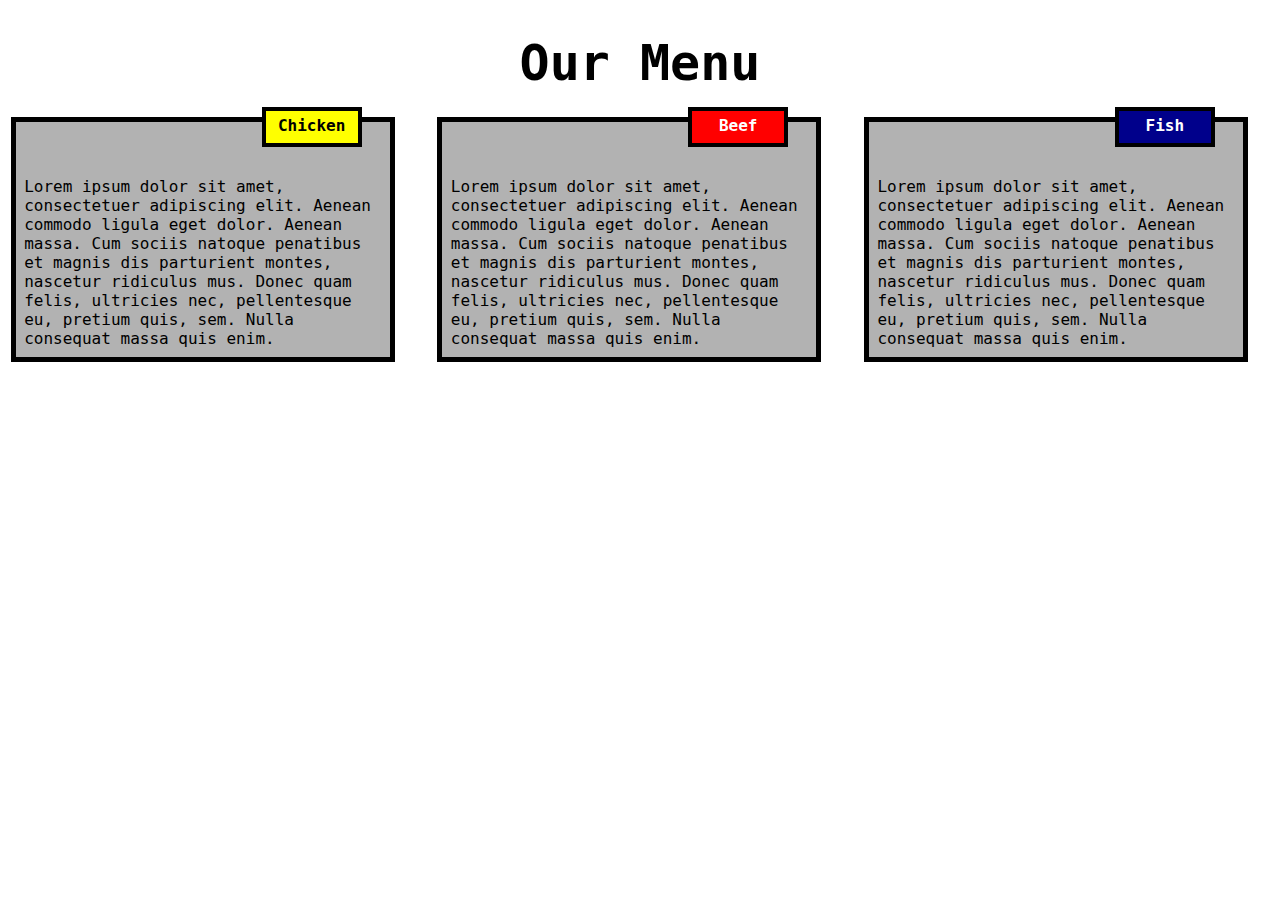
<file: Module2/index.html>
<!DOCTYPE html>
<html>
<head>

<title>Responsive Layout - Assignment Module 2</title>
<meta name="viewport" content="width=device-width, initial-scale=1">
<link rel="stylesheet" type="text/css" href="style.css">

</head>
<body>
<h1>Our Menu</h1>



  <div class="col-lg-4 col-md-6 col-sm-12">
  	<div class="box">
  		<p class="content-name name1">Chicken</p>
  		<p class="content">Lorem ipsum dolor sit amet, consectetuer adipiscing elit. Aenean commodo ligula eget dolor. Aenean massa. Cum sociis natoque penatibus et magnis dis parturient montes, nascetur ridiculus mus. Donec quam felis, ultricies nec, pellentesque eu, pretium quis, sem. Nulla consequat massa quis enim.</p>
  	</div>
  </div>

  <div class="col-lg-4 col-md-6 col-sm-12">
  	<div class="box">
   		<p class="content-name name2">Beef</p>
   		<p class="content">Lorem ipsum dolor sit amet, consectetuer adipiscing elit. Aenean commodo ligula eget dolor. Aenean massa. Cum sociis natoque penatibus et magnis dis parturient montes, nascetur ridiculus mus. Donec quam felis, ultricies nec, pellentesque eu, pretium quis, sem. Nulla consequat massa quis enim.</p>
  	</div>
  </div>

  <div class="col-lg-4 col-md-12 col-sm-12">
  	<div class="box">
  		<p class="content-name name3">Fish</p>
  		<p class="content">Lorem ipsum dolor sit amet, consectetuer adipiscing elit. Aenean commodo ligula eget dolor. Aenean massa. Cum sociis natoque penatibus et magnis dis parturient montes, nascetur ridiculus mus. Donec quam felis, ultricies nec, pellentesque eu, pretium quis, sem. Nulla consequat massa quis enim.</p>
  	</div>	
  </div>

</body>
</html>
</file>
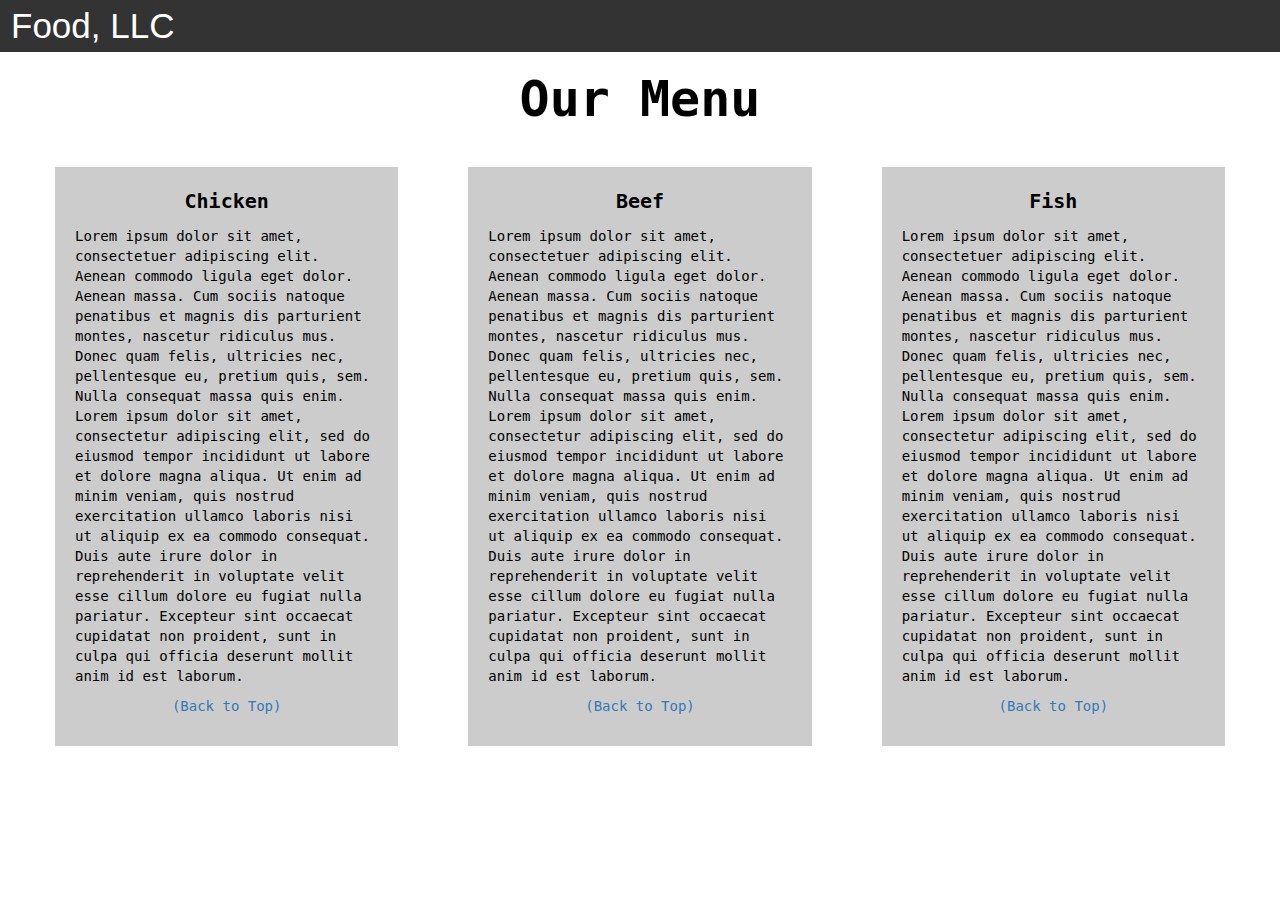
<file: Module3/index.html>
<!DOCTYPE html>
<html>
<head>

<title>Module 3 - Assignment</title>

  <meta name="viewport" content="width=device-width, initial-scale=1">
  <link rel="stylesheet" href="https://maxcdn.bootstrapcdn.com/bootstrap/3.3.7/css/bootstrap.min.css">
  <script src="https://ajax.googleapis.com/ajax/libs/jquery/3.3.1/jquery.min.js"></script>
  <script src="https://maxcdn.bootstrapcdn.com/bootstrap/3.3.7/js/bootstrap.min.js"></script>

</head>

<meta name="viewport" content="width=device-width, initial-scale=1">
<link rel="stylesheet" type="text/css" href="style.css">



<body>


<nav class="navbar" id="top">
  <div class="container-fluid">

    <div class="navbar-header">
      <button type="button" class="navbar-toggle" data-toggle="collapse" data-target="#myNavbar">
        <span class="icon-bar"></span>
        <span class="icon-bar"></span>
        <span class="icon-bar"></span> 
      </button>
      <a class="navbar-brand" href="#">Food, LLC</a>
    </div>

    <div class="collapse" id="myNavbar">
      <ul class="nav navbar-nav visible-xs">
        <li><a class="menu-item" href="#chicken">Chicken</a></li>
        <li><a class="menu-item" href="#beef">Beef</a></li> 
        <li><a class="menu-item" href="#fish">Fish</a></li> 
      </ul>
    </div>

  </div>
</nav>

<h1 class="main-title">Our Menu</h1>



<div class="row">

  <div class="col-lg-4 col-md-6 col-sm-12">
    <div class="content-box">
      <p class="item-name" id="chicken">Chicken</p>
      <p>Lorem ipsum dolor sit amet, consectetuer adipiscing elit. Aenean commodo ligula eget dolor. Aenean massa. Cum sociis natoque penatibus et magnis dis parturient montes, nascetur ridiculus mus. Donec quam felis, ultricies nec, pellentesque eu, pretium quis, sem. Nulla consequat massa quis enim. Lorem ipsum dolor sit amet, consectetur adipiscing elit, sed do eiusmod tempor incididunt ut labore et dolore magna aliqua. Ut enim ad minim veniam, quis nostrud exercitation ullamco laboris nisi ut aliquip ex ea commodo consequat. Duis aute irure dolor in reprehenderit in voluptate velit esse cillum dolore eu fugiat nulla pariatur. Excepteur sint occaecat cupidatat non proident, sunt in culpa qui officia deserunt mollit anim id est laborum.<br><center><a href="#top">(Back to Top)</a></center></p>
    </div>
  </div>

  <div class="col-lg-4 col-md-6 col-sm-12">
    <div class="content-box">
      <p class="item-name" id="beef">Beef</p>
      <p>Lorem ipsum dolor sit amet, consectetuer adipiscing elit. Aenean commodo ligula eget dolor. Aenean massa. Cum sociis natoque penatibus et magnis dis parturient montes, nascetur ridiculus mus. Donec quam felis, ultricies nec, pellentesque eu, pretium quis, sem. Nulla consequat massa quis enim. Lorem ipsum dolor sit amet, consectetur adipiscing elit, sed do eiusmod tempor incididunt ut labore et dolore magna aliqua. Ut enim ad minim veniam, quis nostrud exercitation ullamco laboris nisi ut aliquip ex ea commodo consequat. Duis aute irure dolor in reprehenderit in voluptate velit esse cillum dolore eu fugiat nulla pariatur. Excepteur sint occaecat cupidatat non proident, sunt in culpa qui officia deserunt mollit anim id est laborum.<br><center><a href="#top">(Back to Top)</a></center></p>
    </div>
  </div>


  <div class="col-lg-4 col-md-12 col-sm-12">
    <div class="content-box">
      <p class="item-name" id="fish">Fish</p>
      <p>Lorem ipsum dolor sit amet, consectetuer adipiscing elit. Aenean commodo ligula eget dolor. Aenean massa. Cum sociis natoque penatibus et magnis dis parturient montes, nascetur ridiculus mus. Donec quam felis, ultricies nec, pellentesque eu, pretium quis, sem. Nulla consequat massa quis enim. Lorem ipsum dolor sit amet, consectetur adipiscing elit, sed do eiusmod tempor incididunt ut labore et dolore magna aliqua. Ut enim ad minim veniam, quis nostrud exercitation ullamco laboris nisi ut aliquip ex ea commodo consequat. Duis aute irure dolor in reprehenderit in voluptate velit esse cillum dolore eu fugiat nulla pariatur. Excepteur sint occaecat cupidatat non proident, sunt in culpa qui officia deserunt mollit anim id est laborum.<br><center><a href="#top">(Back to Top)</a></center></p>
    </div>
  </div>

</div>


</body>
</html>
</file>
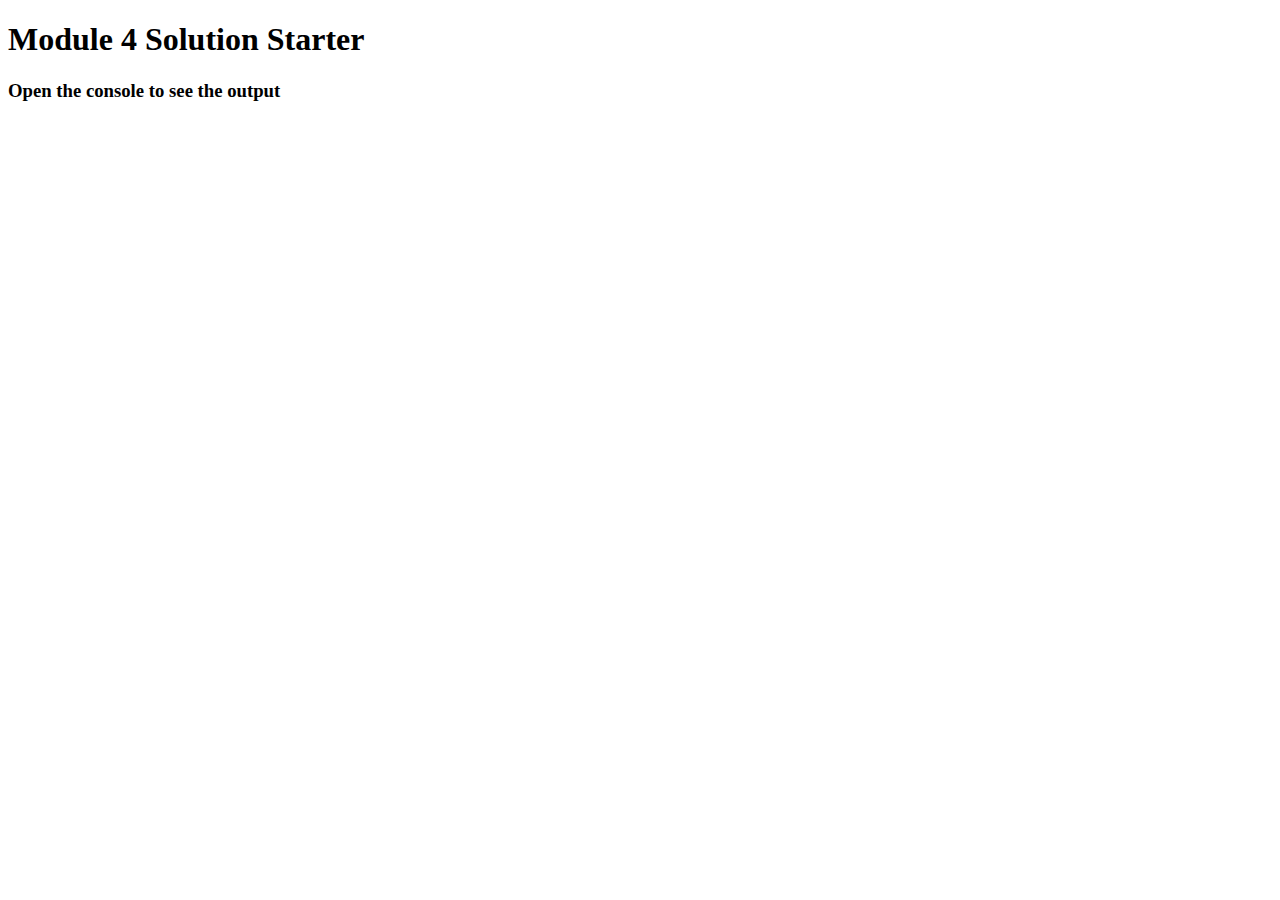
<file: Module4/index.html>
<!DOCTYPE html>
<html>
<head>
  <meta charset="utf-8">
  <title>Module 4 Solution Starter</title>
  <script src="SpeakHello.js"></script>
  <script src="SpeakGoodBye.js"></script>
  <script src="script.js"></script>
</head>
<body>
  <h1>Module 4 Solution Starter</h1>
  <h3>Open the console to see the output</h3>
</body>
</html>
</file>
<file: Module2/style.css>
* {
  box-sizing: border-box;
}

body{
	margin: 0;
	padding: 0;
  font-family: "OCR A Std", monospace;
}

.row{
  margin-top: 5%;
  margin-bottom: 5%;
}

h1 {
  margin-bottom: 15px;
  text-align: center;
  color: #000;
  font-size: 50px;
}


.box{
  width: 100%;
  overflow: none;
}


.content-name{
  overflow: none;
  text-align: center;
  border: 4px solid black;
  width: 100px;
  height: 40px;
  padding: 5px;
  float: right;
  margin-right: 65px;
  margin-top: -10px;
  font-weight: bold;
  position: relative;	
}

.content{
  border: 5px solid black;
  width: 90%;
  height: auto;
  margin: 2.5%;
  color: black
  font-size: 25px;
  padding: 2%;
  padding-top: 55px;
  background-color: rgba(0,0,0,0.3);
}

.name1{
  background-color: #FFFF00;
}

.name2{
  color: white;
  background-color: #FF0000;
}
.name3{
  color: white;
  background-color: #00008B;
}


/********** Large devices only **********/
@media (min-width: 992px) {
  .col-lg-4 {
  	float: left;
    width: 33.33%;
  }
}
/********** Medium devices only **********/
@media (min-width: 768px) and (max-width: 991px) {
  .col-md-6,.col-md-12 {
    float: left;
  }
  .col-md-6 {
    width: 50%;
  }
  .col-md-12 {
    margin-left: -10px;
    width: 100%;
  }
  .name3{
    margin-right: 30px;
    width: 100px;
  }
}

@media (min-width: 0px) and (max-width: 767px) {
  .col-sm-12 {
  	float: left;
    width: 100%;
  }
  .content-name{
    margin-right: 30px;
  }
}
</file>
<file: Module3/style.css>
.container-fluid{
	margin: 0;
	padding: 0;
}

.navbar{
	border-radius: 0px;
	background-color: rgba(0,0,0,0.8);
}

.navbar-brand{
  font-size: 35px;
  color: white;
  padding-left: 25px;
}

.navbar-brand:hover{
	color: white;
}

.nav{
	margin: 0;
	padding: 0;
}

.navbar-nav{
  font-size: 25px;
  text-align: center;
  margin: 0;
  padding: 0;
}

.navbar-toggle{
	border: 2px solid white;
	margin-right: 25px;
}

.icon-bar{
	background-color: white;
}


.main-title{
  margin-bottom: 15px;
  text-align: center;
  color: #000;
  font-size: 50px;
  font-family: "OCR A Std", monospace;
  font-weight: bold;
}

li{
	box-sizing: border-box;
	width: 100%;
}

.menu-item{
	padding: 0;
	margin: 0;
	width: 100%;
	background-color: white;
	border-bottom: 1px solid black;
	color: black;
	display: block;
}

.menu-item:hover{
	background-color: rgba(0,0,0,0.9);
	color: rgba(0,0,0,0.4);
}



.row{
	margin: 20px;
}

.content-box{
	margin: 20px;
	width: auto;
	height: auto;
	color: black;
	background-color: rgba(0,0,0,0.2);
	font-family: "OCR A Std", monospace;
	padding: 20px;
}

.item-name{
	text-align: center;
	font-size: 20px;
	font-weight: bold;
}

#top{

}
</file>
